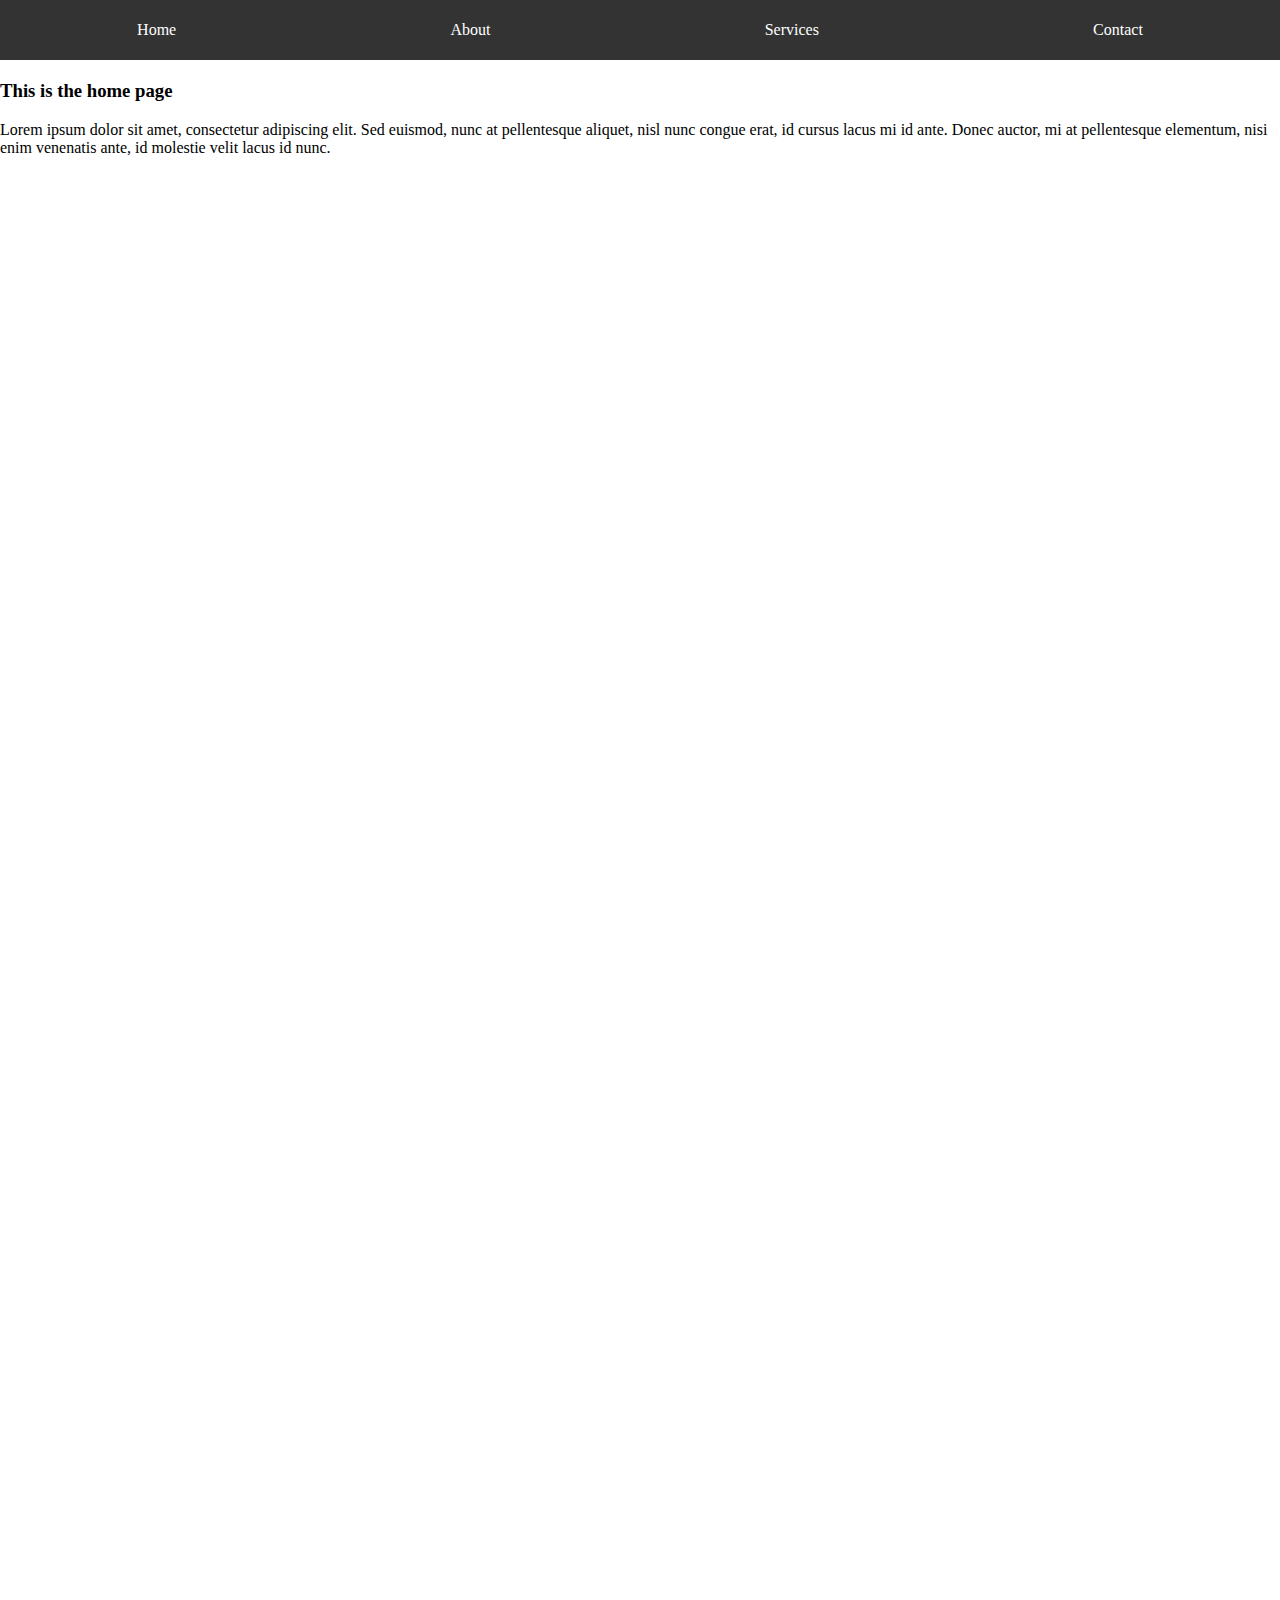
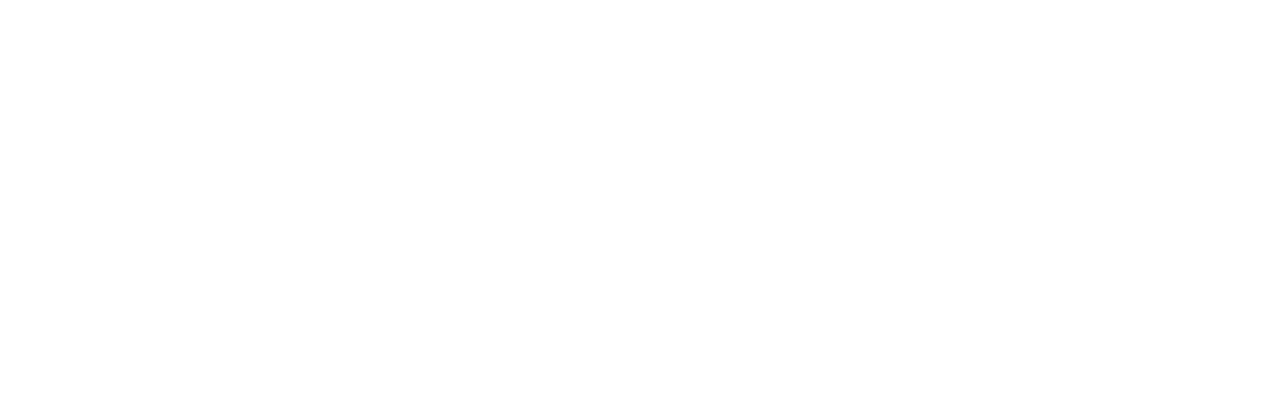
<file: index.html>
<!DOCTYPE html>
<html lang="en">
<head>
    <meta charset="UTF-8">
    <meta name="viewport" content="width=device-width, initial-scale=1.0">
    <title>Interactive Navigation Menu</title>
    <link rel="stylesheet" href="styles.css">
</head>
<body>
    <nav id="navbar">
        <a href="index.html">Home</a>
        <a href="about.html">About</a>
        <a href="services.html">Services</a>
        <a href="contact.html">Contact</a>
    </nav>
    <main>
        <h3>This is the home page</h3>
        <p>Lorem ipsum dolor sit amet, consectetur adipiscing elit. Sed euismod, nunc at pellentesque aliquet, nisl nunc congue erat, id cursus lacus mi id ante. Donec auctor, mi at pellentesque elementum, nisi enim venenatis ante, id molestie velit lacus id nunc.</p>
    </main>
    <script src="script.js"></script>
</body>
</html>
</file>
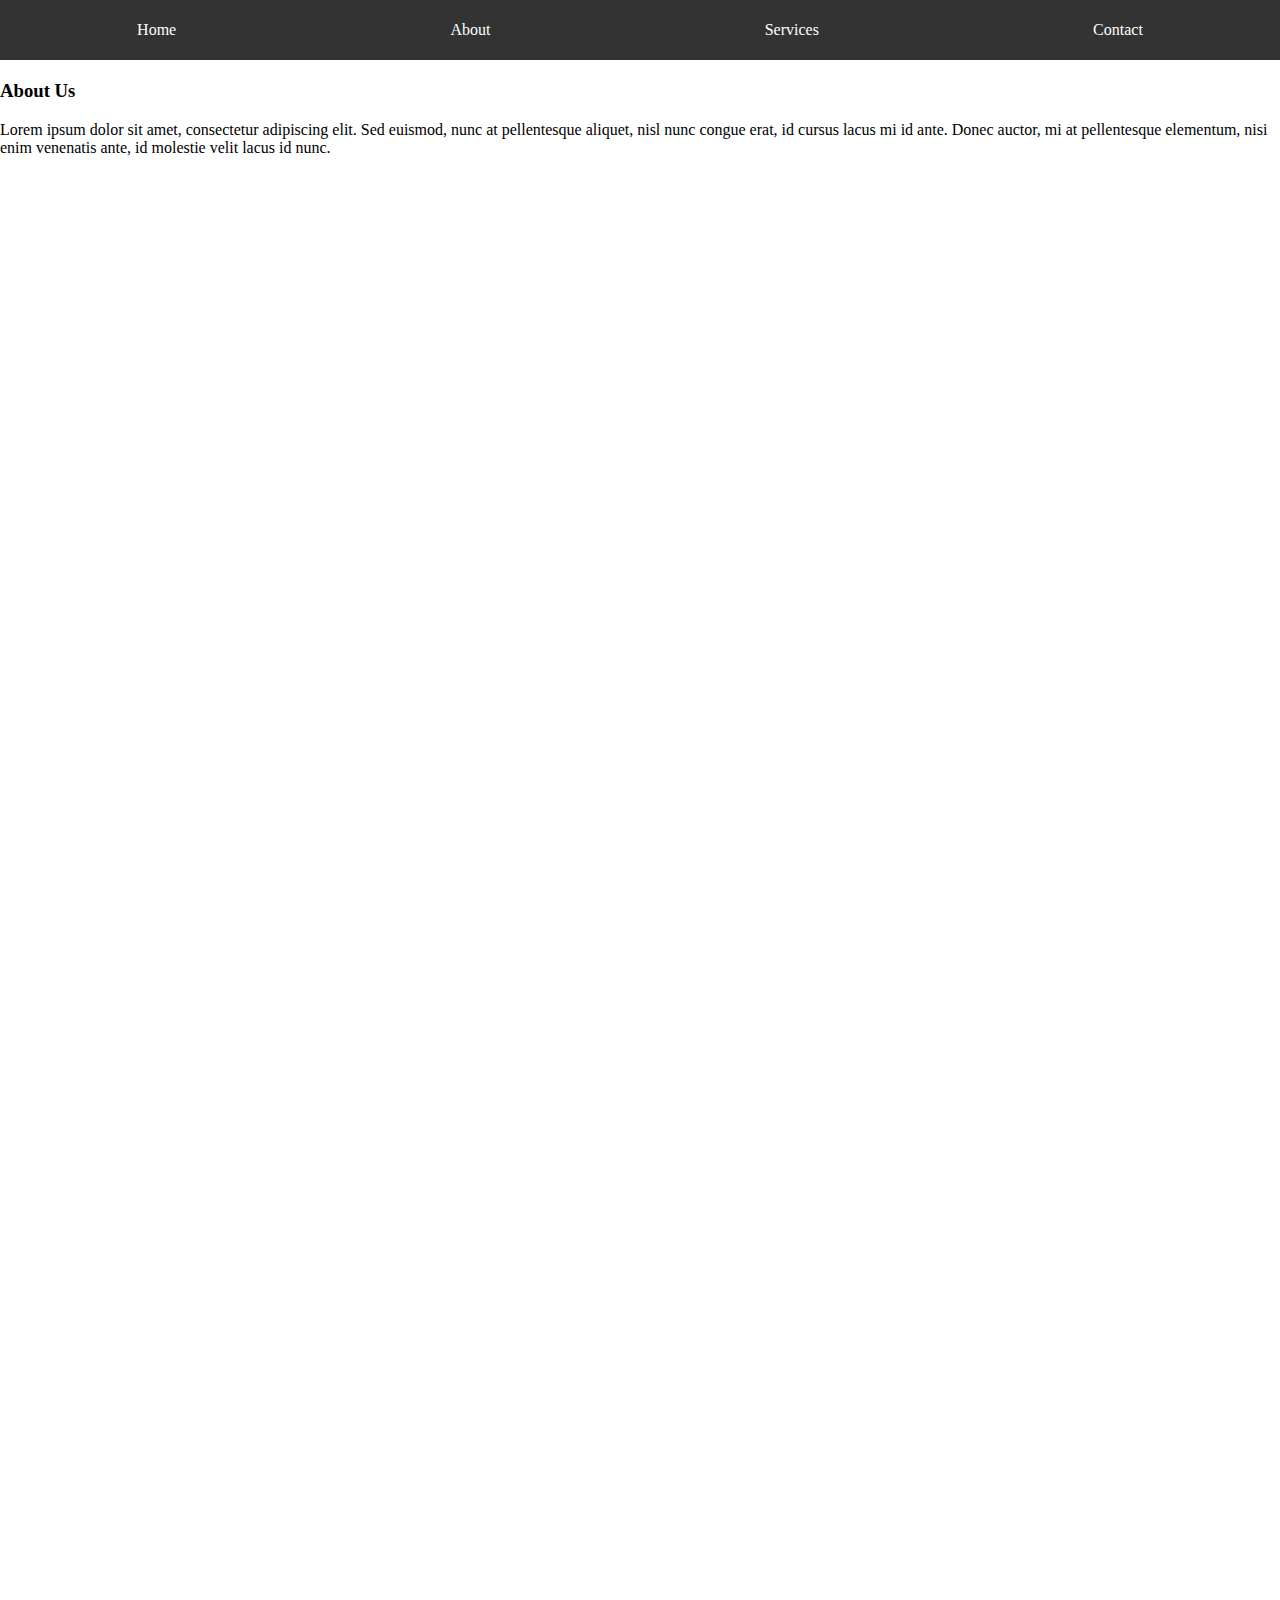
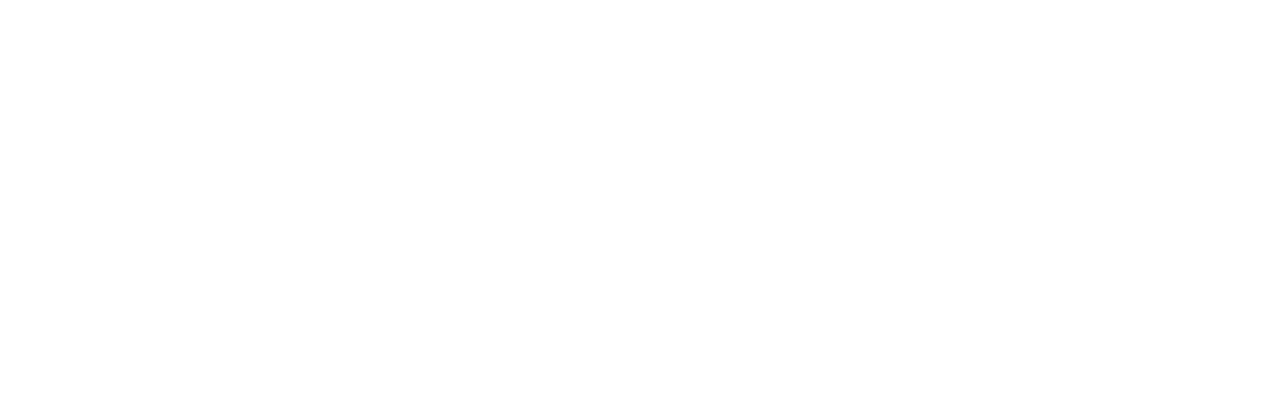
<file: about.html>
<!DOCTYPE html>
<html lang="en">
<head>
    <meta charset="UTF-8">
    <meta name="viewport" content="width=device-width, initial-scale=1.0">
    <title>About Us</title>
    <link rel="stylesheet" href="styles.css">
</head>
<body>
    <nav id="navbar">
        <a href="index.html">Home</a>
        <a href="about.html">About</a>
        <a href="services.html">Services</a>
        <a href="contact.html">Contact</a>
    </nav>
    <main>
        <h3>About Us</h3>
        <p>Lorem ipsum dolor sit amet, consectetur adipiscing elit. Sed euismod, nunc at pellentesque aliquet, nisl nunc congue erat, id cursus lacus mi id ante. Donec auctor, mi at pellentesque elementum, nisi enim venenatis ante, id molestie velit lacus id nunc.</p>
    </main>
    <script src="script.js"></script>
</body>
</html>
</file>
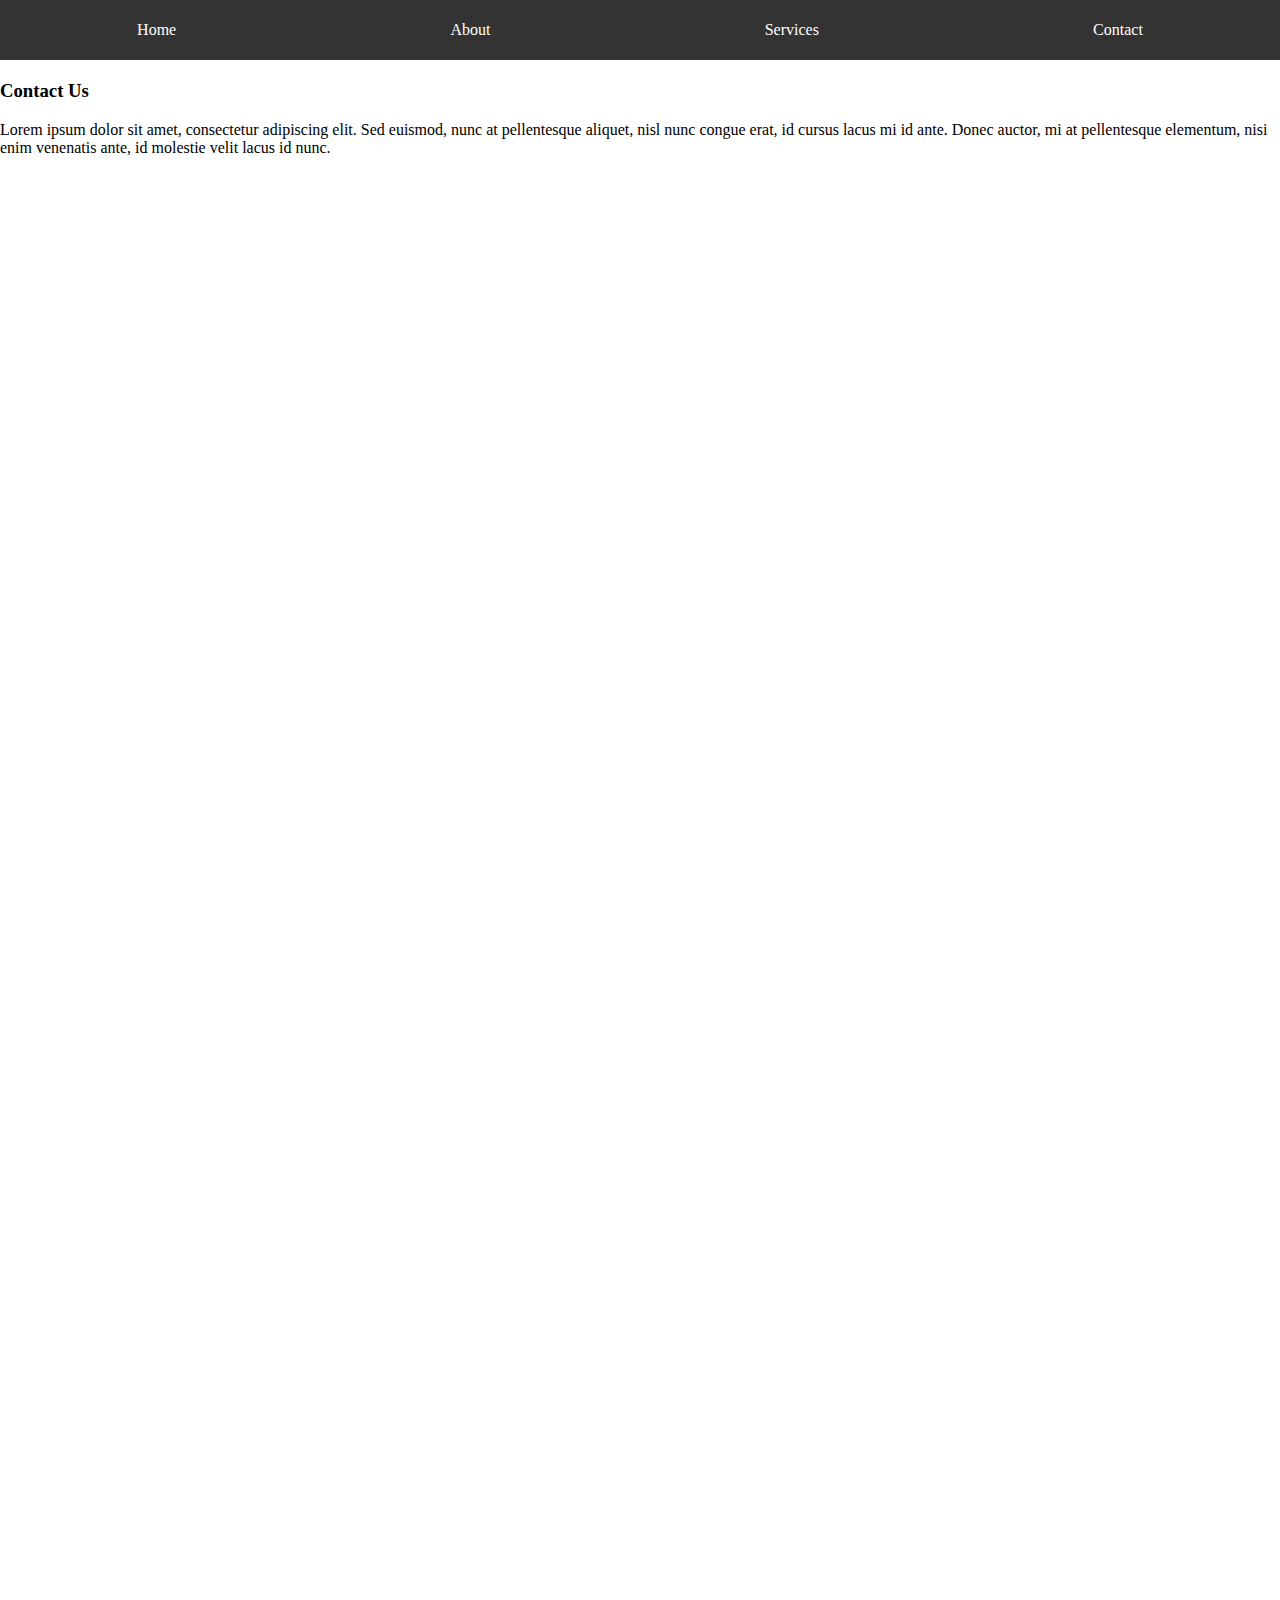
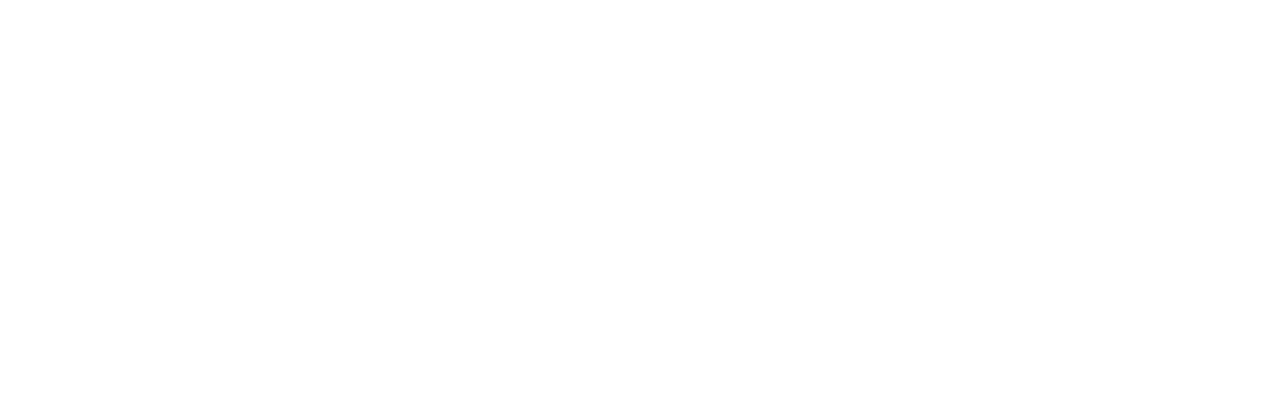
<file: contact.html>
<!DOCTYPE html>
<html lang="en">
<head>
    <meta charset="UTF-8">
    <meta name="viewport" content="width=device-width, initial-scale=1.0">
    <title>Contact Us</title>
    <link rel="stylesheet" href="styles.css">
</head>
<body>
    <nav id="navbar">
        <a href="index.html">Home</a>
        <a href="about.html">About</a>
        <a href="services.html">Services</a>
        <a href="contact.html" class="active">Contact</a>
    </nav>
    <main>
        <h3>Contact Us</h3>
        <p>Lorem ipsum dolor sit amet, consectetur adipiscing elit. Sed euismod, nunc at pellentesque aliquet, nisl nunc congue erat, id cursus lacus mi id ante. Donec auctor, mi at pellentesque elementum, nisi enim venenatis ante, id molestie velit lacus id nunc.</p>
    </main>
    <script src="script.js"></script>
</body>
</html>
</file>
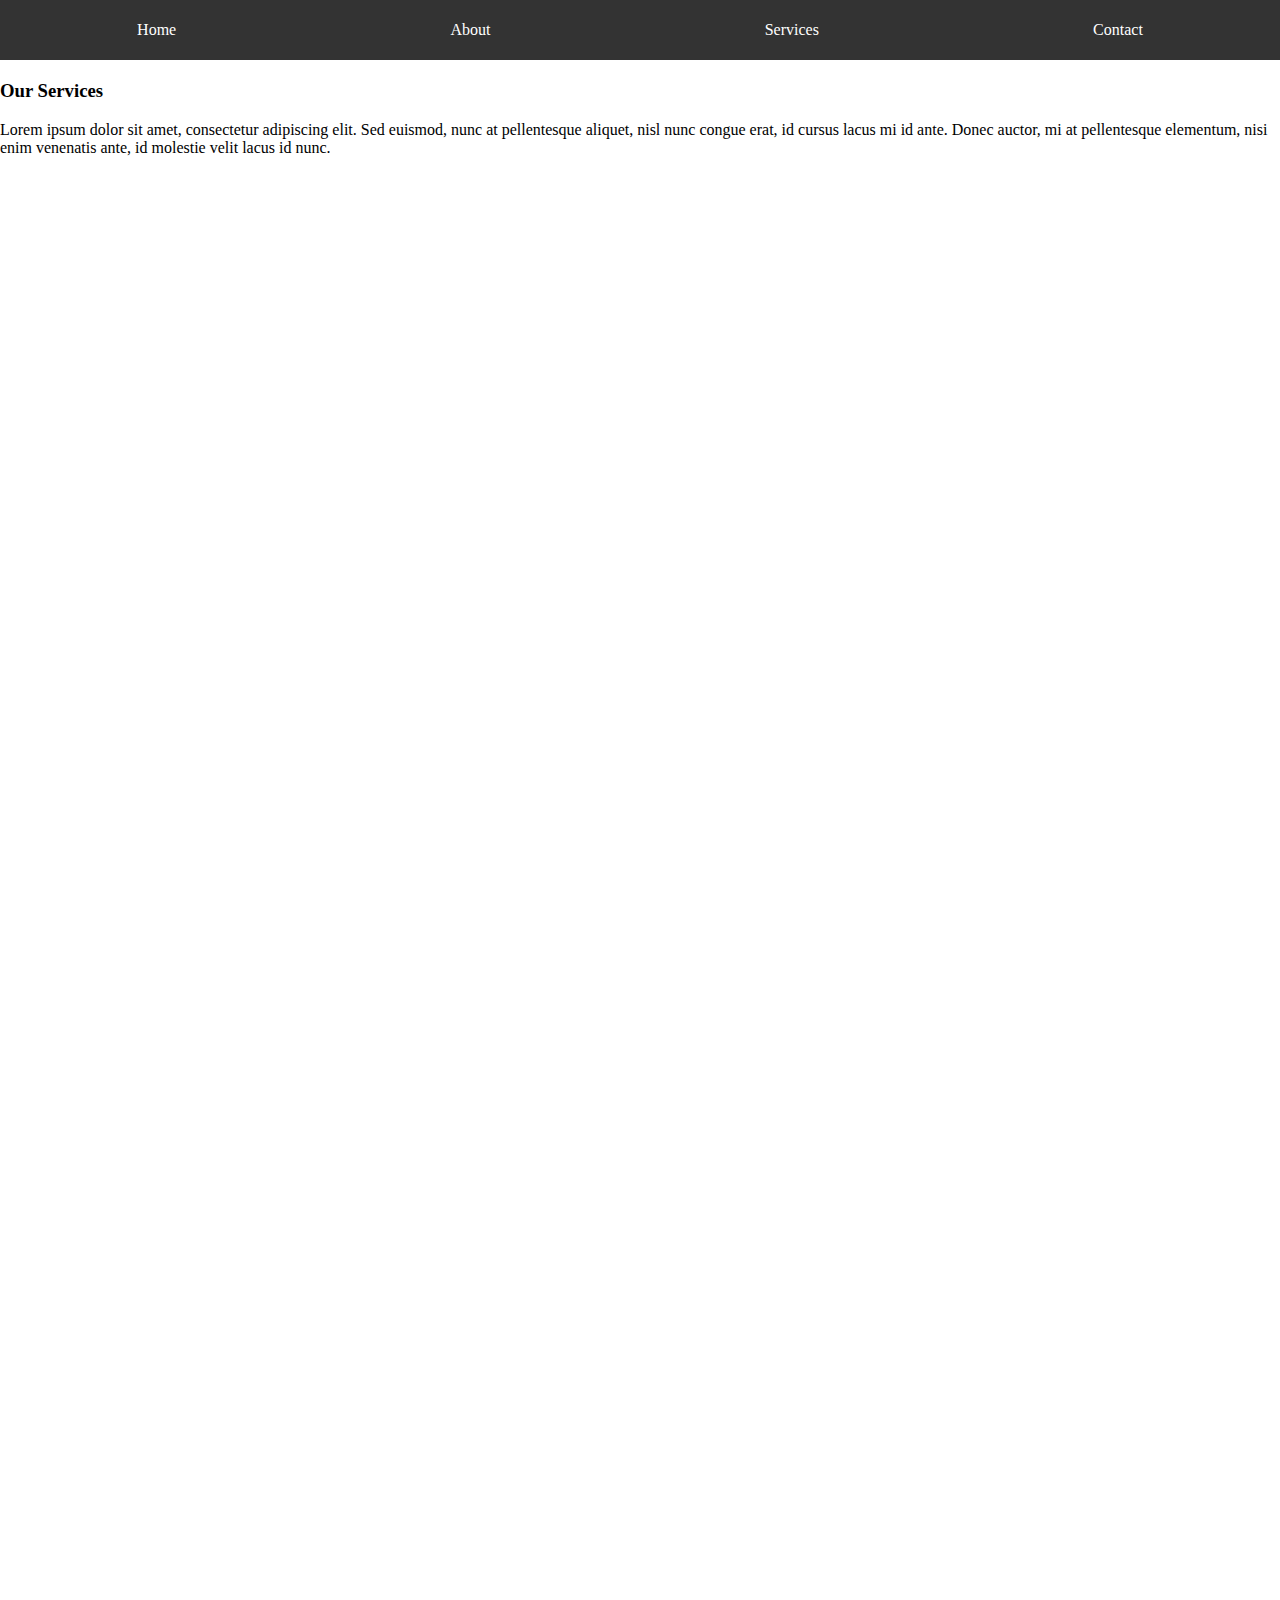
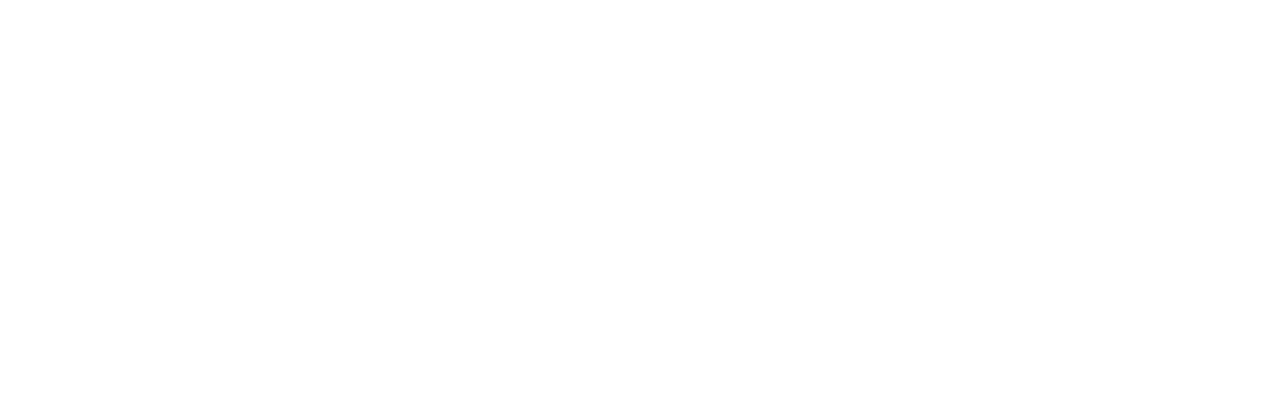
<file: services.html>
<!DOCTYPE html>
<html lang="en">
<head>
    <meta charset="UTF-8">
    <meta name="viewport" content="width=device-width, initial-scale=1.0">
    <title>Our Services</title>
    <link rel="stylesheet" href="styles.css">
</head>
<body>
    <nav id="navbar">
        <a href="index.html">Home</a>
        <a href="about.html">About</a>
        <a href="services.html" class="active">Services</a>
        <a href="contact.html">Contact</a>
    </nav>
    <main>
        <h3>Our Services</h3>
        <p>Lorem ipsum dolor sit amet, consectetur adipiscing elit. Sed euismod, nunc at pellentesque aliquet, nisl nunc congue erat, id cursus lacus mi id ante. Donec auctor, mi at pellentesque elementum, nisi enim venenatis ante, id molestie velit lacus id nunc.</p>
    </main>
    <script src="script.js"></script>
</body>
</html>
</file>
<file: styles.css>
body {
    margin: 0;
    padding: 0;
    height: 2000px;
}

#navbar {
    top: 0;
    width: 100%;
    background-color: #333;
    display: flex;
    justify-content: space-around;
    align-items: center;
    padding: 10px 0;
    z-index: 1000;
    height:40px;
    margin-bottom: 20px;
}

#navbar a {
    color: #fff;
    text-decoration: none;
    padding: 8px 16px;
}

#navbar a:hover {
    background-color: #ddd;
    color: black;
}

.main {
    margin-top:100px;
    margin: 20px;
}
</file>
